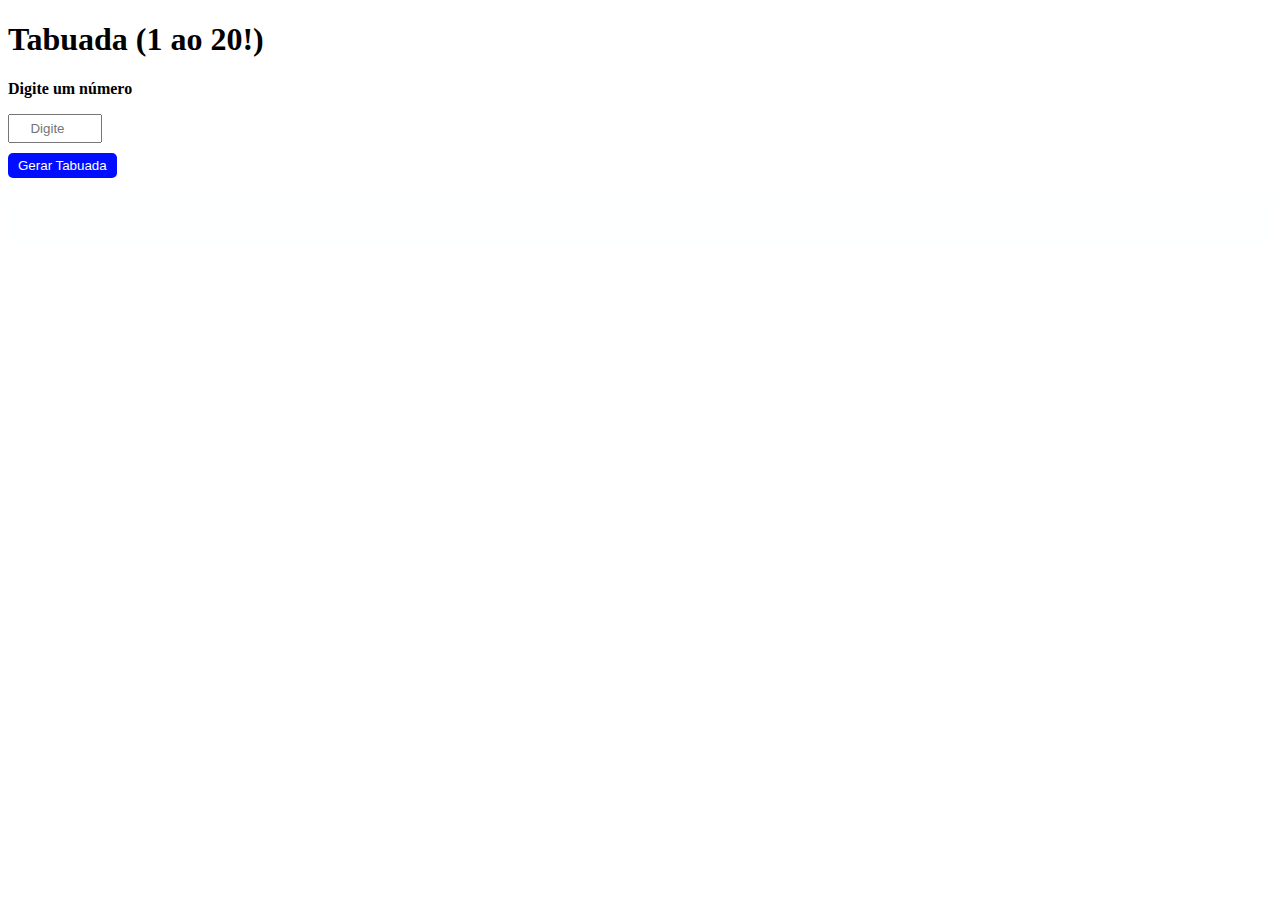
<file: Index.html>
<!DOCTYPE html>
<html lang="pt-BR">
<head>
  <meta charset="UTF-8">
  <title>Tabuada</title>
  <link rel="stylesheet" href="projeto.css">
</head>
<body>
  <div class="container">
    <h1>Tabuada (1 ao 20!)</h1>
    <p><b>Digite um número</b></p>
    <input type="number" id="numero" placeholder="Digite">
    <br>
    <button onclick="gerarTabuada()">Gerar Tabuada</button>
    <div id="resultado"></div>
  </div>
  
  <script src="projeto.js"></script>
</body>
</html>
</file>
<file: projeto.css>
font-family: Arial, sans-serif;
background-color: #008cff;
display: flex;
justify-content: center;
align-items: center;
height: 100vh;
margin: 0;
}


.container {
background: rgb(0, 0, 0);
padding: 20px;
border-radius: 10px;
text-align: center;
box-shadow: 0 0 80px rgb(17, 0, 250);
width: 280px;
height: 320px;
}

input{
padding: 5px;
margin-bottom: 10px;
width: 80px;
text-align: center;
transition: 1000ms;
}


button{
padding: 5px 10px;
cursor: pointer;
background: #000dff;
color: rgb(255, 255, 255);
border: none;
border-radius: 5px;
}

button:hover {
background: #2bff00;
}


#resultado{
margin-top: 15px;
text-align: center;
padding: 20px;
border-radius: 5px;
background: #feffff;
min-height: 15px;
}
</file>
